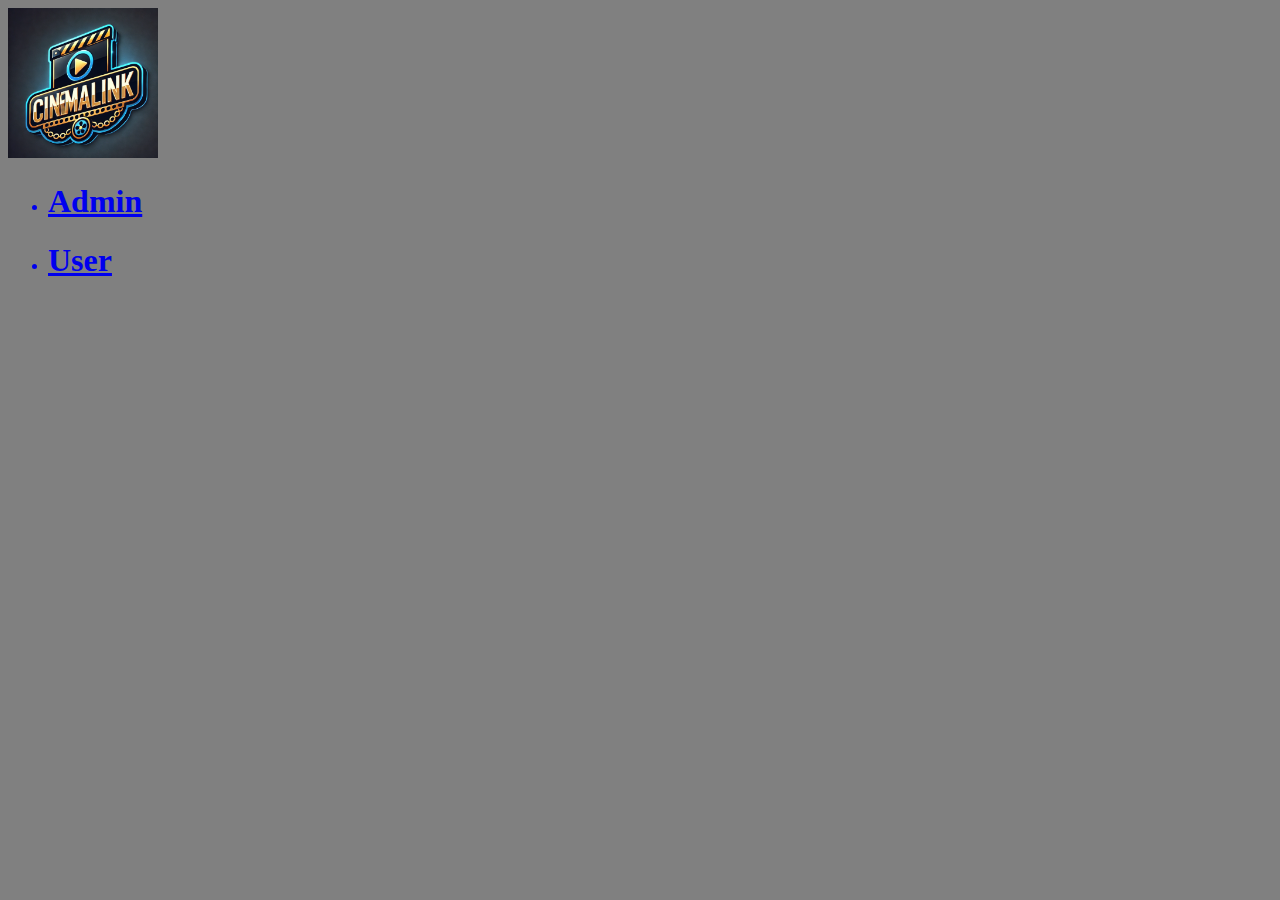
<file: pages/index.html>
<!DOCTYPE html>
<html lang="en">

<head>
    <meta charset="UTF-8">
    <meta name="viewport" content="width=device-width, initial-scale=1.0">
    <title>Admin or User page</title>
    <link rel="stylesheet" href="../styles/style.css">
</head>

<body>
    <header>
        <img src="../images/Cinemalink.webp" alt="CinemaLink logo" width="150px">
    </header>
    <ul>
        <a href="../pages/admin.html">
            <li>
                <h1>Admin</h1>
            </li>
        </a>
        <a href="../pages/user.html">
            <li>
                <h1>User</h1>
            </li>
        </a>
    </ul>

</body>

</html>
</file>
<file: styles/style.css>
body{
    background-color: gray;
}
button{
    background-color: gray;
}
#header{
    display: flex;
    justify-content: space-between;
}
#divMainBlockNavigation{
    display: flex;  
    width: 100%;
}
#divMainBlock{
    display: flex;
    flex-wrap: wrap;
    width: 80%;

}
#divVerticalNavigation{
    border: 2px solid black;
    width: 20%;
    height: 80%;
    margin-right: 10px;
}

#divUsers{
    display: inline-block;
    width: 48%;
    margin-right: 10px;
}

#divLogins{
    display: inline-block;
    width: 48%;
}

#divDialogs{
    margin-top: 10px;
    display: inline-block;
    width: 48%;
    margin-right: 10px;
}

#divMessage{
    margin-top: 10px;
    display: inline-block;
    width: 48%;
}
#divPayments{
    display: inline-block;
    margin-top: 10px;
    width: 48%;    
}

#divActiveBallance{
    background-color: white;
    border-radius: 8px;
    margin-left: 10px;
    margin-top: 10px;
    width: 48%;
}

#aBack{
    background-color: red;
}

#divUser{
    border: 2px solid black;
    width: 40%;    
    margin-right: 10px;    
}

#userPhoto{
    width: 100%;
    padding: 10px;    
}

#divUserMainBlockUser{
    display: flex;
    flex-wrap: wrap;
}

#divUserMainBlock{
    display: flex;
    flex-wrap: wrap;
    width: 58%;
}

#divFavoriteMovies{
    border-radius: 8px;
    background-color: white;
    width: 48%;
    margin-right: 10px;
    padding: 10px;
}

#divCurrentBallance{
    width: 48%;
    background-color: white;
    border-radius: 8px;
    padding: 10px;
    
}

#divRecentlyWatched{
    width: 97%;
    margin-top: 10px;
    margin-right: 10px;
    background-color: white;
    border-radius: 8px;
    padding-top: 10px;    
}

.h5Shadow{
    text-shadow: 0px 0px 2px black;
}
</file>
